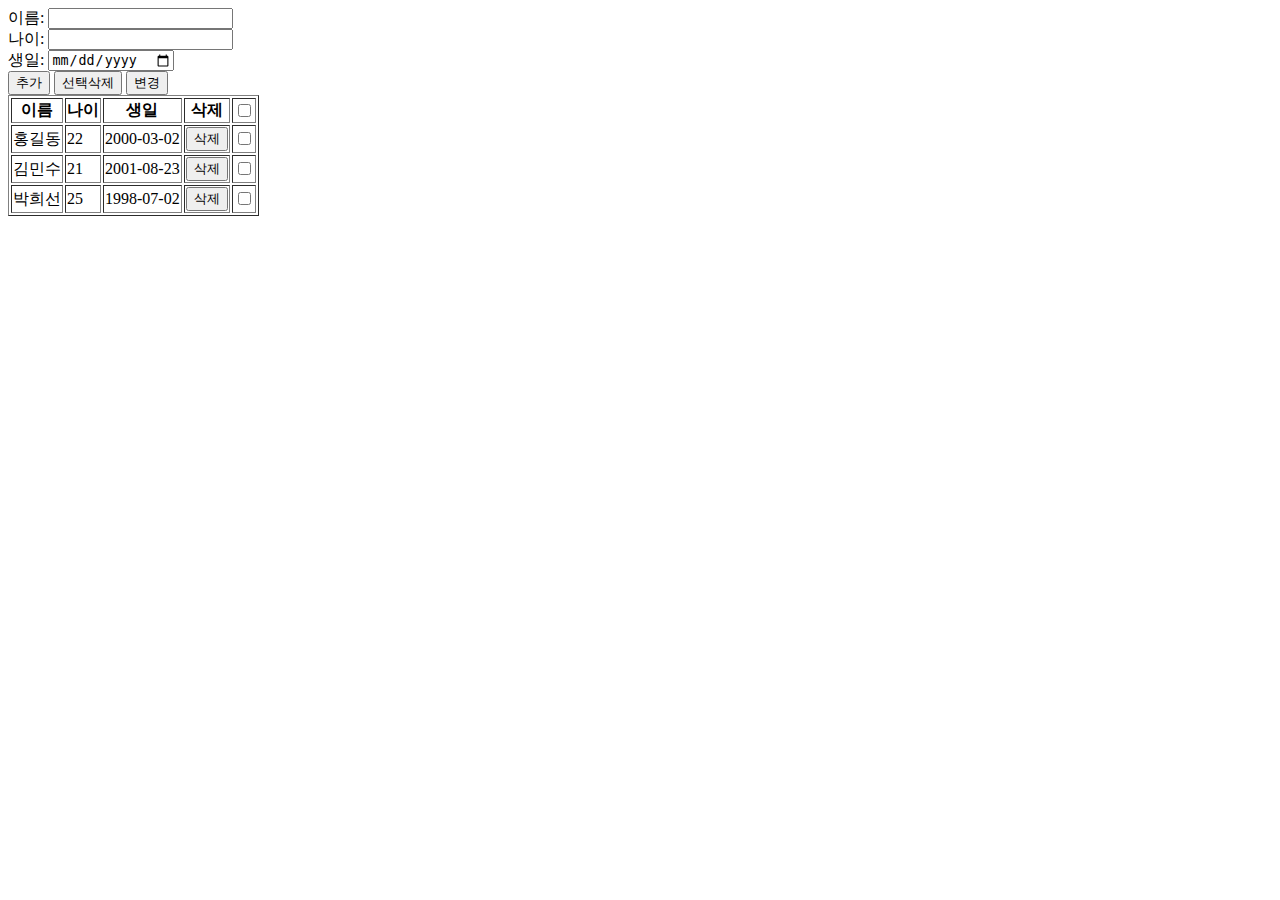
<file: index.html>
<!DOCTYPE html>
<html lang="en">

<head>
    <meta charset="UTF-8">
    <meta http-equiv="X-UA-Compatible" content="IE=edge">
    <meta name="viewport" content="width=device-width, initial-scale=1.0">
    <title>메인페이지</title>
    <link rel="stylesheet" href="css/cust_style.css">
    <script src="js/dom3.js"></script>
</head>

<style>
    /* table:nth-child(2) td {
        display: inline-block;
        text-align: center;
        width: 30px;
    }
    table:nth-child(3) th,
    table:nth-child(3) td {
        display: inline-block;
        text-align: center;
        width: 100px;
        margin: 3px;
        border: 1px solid black;
    }

    tr:nth-of-type(2n) {
        background-color: yellow;
    }
    tr:nth-of-type(2n+1) {
        background-color: pink;
    } */

    table:nth-child(3) td {
        text-align: center;
        width: 20px;
    }

</style>

<body>
    <!-- <table>
        <tr>
            <td>Apple</td>
        </tr>
        <tr>
            <td>Banana</td>
        </tr>
        <tr>
            <td>Cherry</td>
        </tr>
    </table> -->
    이름: <input type="text" name="name" id="name"><br>
    나이: <input type="number" name="age" id="age"><br>
    생일: <input type="date" name="birth" id="birth"><br>
    <button id="btn">추가</button>
    <button id="delBtn">선택삭제</button>
    <button id="modBtn">변경</button>

    <div class="show">
        <table id="list"></table> <!-- ul#list : list 값을 가진 ul -->
        <!-- <thead><tr><th>이름</th><th>나이</th><th>생일</th></tr></thead> -->
    </div>
    <!-- <script src="js/dom2.js"></script> -->
</body>

</html>
</file>
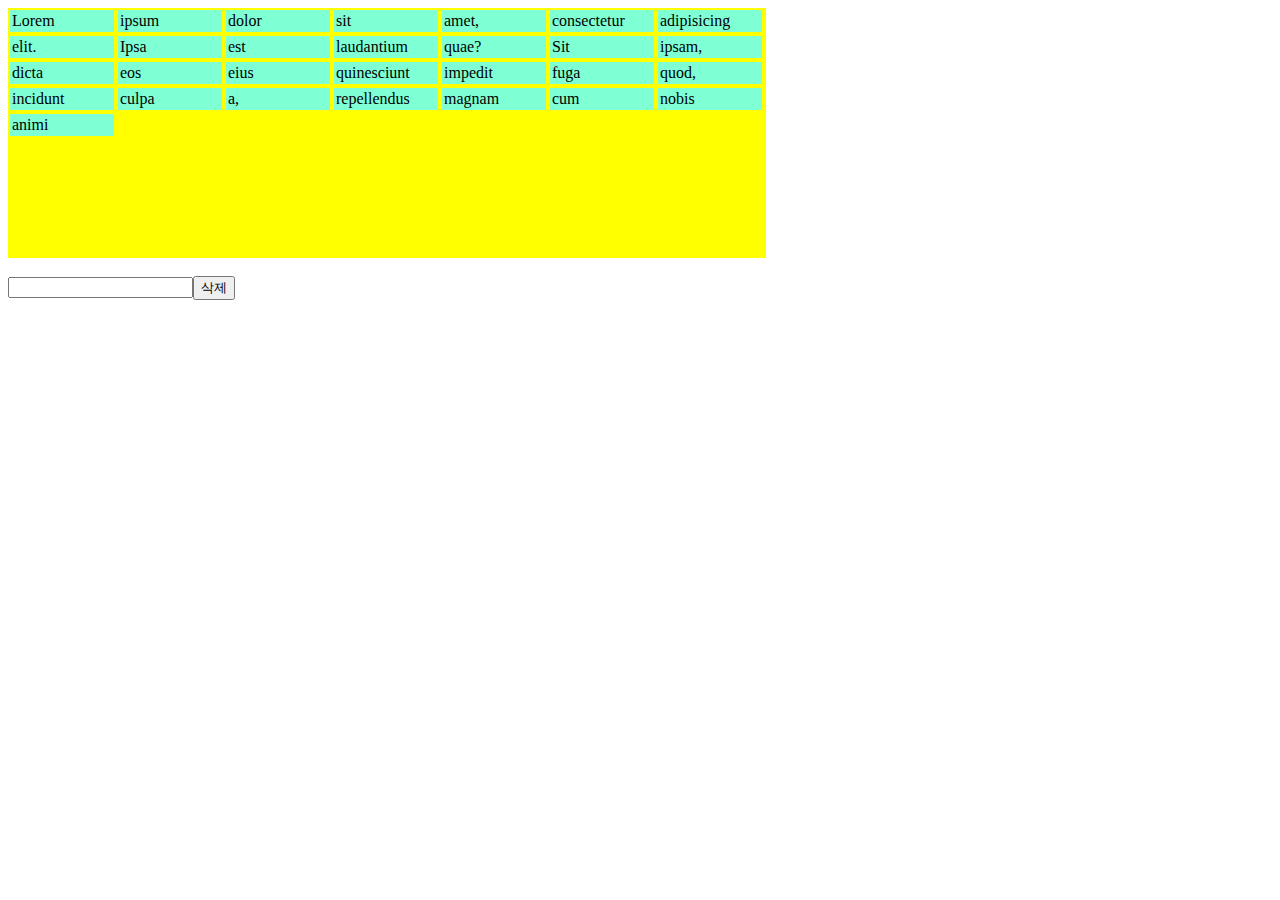
<file: dom.html>
<!DOCTYPE html>
<html lang="en">

<head>
    <meta charset="UTF-8">
    <meta http-equiv="X-UA-Compatible" content="IE=edge">
    <meta name="viewport" content="width=device-width, initial-scale=1.0">
    <title>dom.html</title>
    <style>
        div {
            width: 60%;
            height: 250px;
            background-color: yellow;
        }
        span {
            display: inline-block;
            width: 100px;
            padding: 2px;
            background-color: aquamarine;
            margin: 2px;
        }
    </style>
</head>

<body>
    <div id="show">

    </div>
    <br>
    <input type="text" id="write" value=""><button id="btn">삭제</button>

    <script>
        let words =
        'Lorem ipsum dolor sit amet, consectetur adipisicing elit. Ipsa est laudantium quae? Sit ipsam, dicta eos eius quinesciunt impedit fuga quod, incidunt culpa a, repellendus magnam cum nobis animi';
        let wordAry = words.split(' '); // <span>Lorem</span> 

    let show = document.getElementById('show');
    for (let word of wordAry) {
        let span = document.createElement('span');
        span.innerText = word;
        show.append(span);
    }
    
    // 버튼클릭 이벤트 등록해서...사용자가 입력한 값이랑 같은 span 찾아서 display = 'none'
    // document.querySelector('span').style.display = 'none';
    // code here...
    document.getElementById('write').addEventListener('change', function() { // getElementById랑 querySelector 비슷한데 다름
    let userInput = document.querySelector('#write').value; // 사용자의 입력값
    let spans = document.querySelectorAll('span'); // 화면의 span 전체 선택
    for (let span of spans) {
    if (span.innerText == userInput) {
    span.style.display = 'none';
    }
    document.querySelector('#write').value = '';
    }
    });
    </script>
    
</body>
</html>
</file>
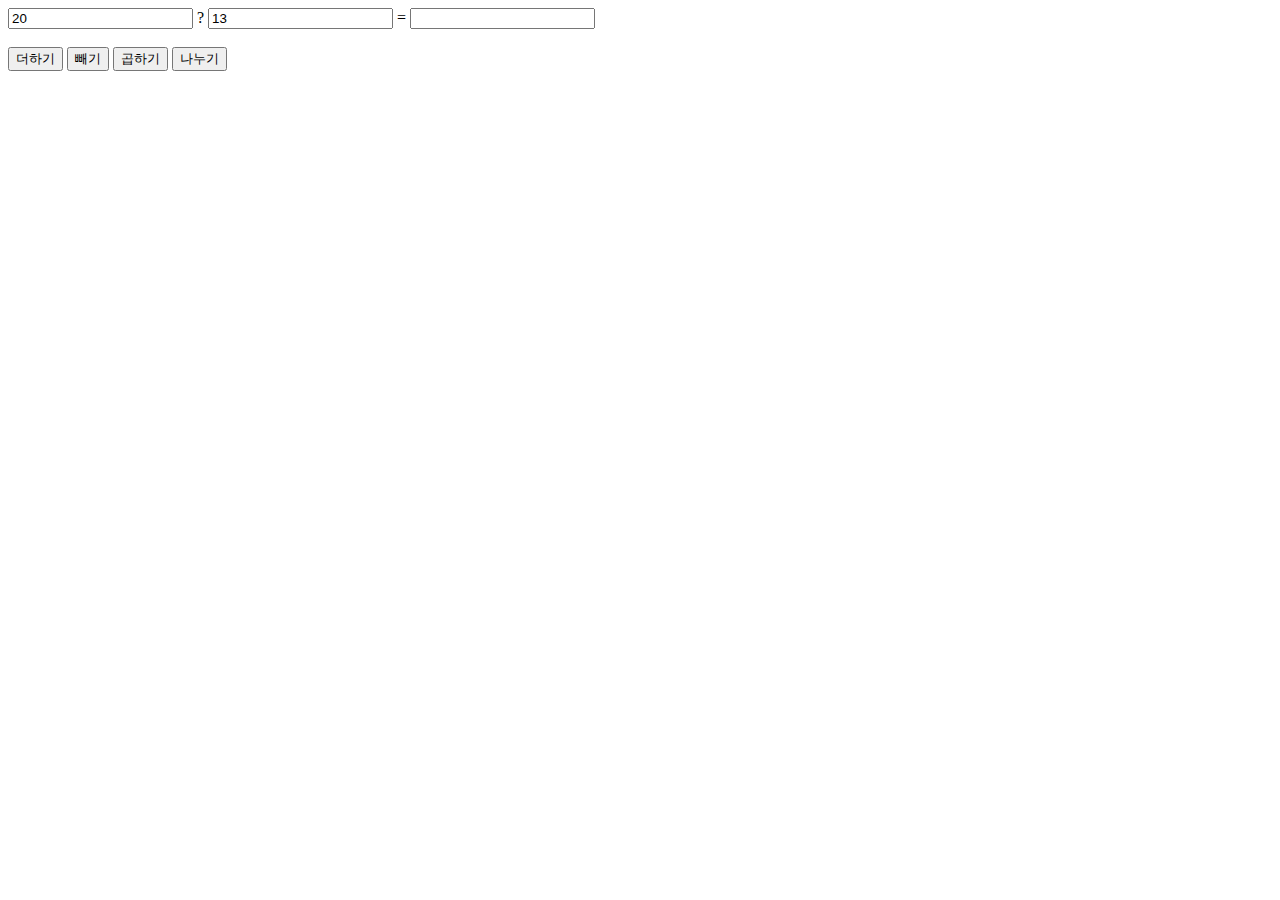
<file: js/em1.html>
<!DOCTYPE html>
<html lang="en">
<head>
    <meta charset="UTF-8">
    <meta http-equiv="X-UA-Compatible" content="IE=edge">
    <meta name="viewport" content="width=device-width, initial-scale=1.0">
    <title>Document</title>
</head>
<body>

    <input type="number" name="first" id="first" value="20"> ?
    <input type="number" name="last" id="last" value="13"> = 
    <input type="number" name="result" id="result">
    <br><br>
    <button id="add">더하기</button>
    <button id="diff">빼기</button>
    <button id="multi">곱하기</button>
    <button id="div">나누기</button>
    
    <script>
        // 기능 
        // document.getElementById('add').addEventListener('click', addFunc);
        // document.getElementById('diff').addEventListener('click', difFunc);
        // document.getElementById('multi').addEventListener('click', mulFunc);
        // document.getElementById('div').addEventListener('click', divFunc);

        let first = document.getElementById('first').value;
        let last = document.getElementById('last').value;

        document.getElementById('add').addEventListener('click',
        function () {
            let result = parseInt(first) + parseInt(last);
            console.log(result);
            document.querySelector('#result').value = result;
        });

        document.getElementById('diff').addEventListener('click',
        function () {
            let result = parseInt(first) - parseInt(last);
            console.log(result);
            document.querySelector('#result').value = result;
        });

        document.getElementById('multi').addEventListener('click',
        function () {
            let result = parseInt(first) * parseInt(last);
            console.log(result);
            document.querySelector('#result').value = result;
        });

        document.getElementById('div').addEventListener('click',
        function () {
            let result = parseInt(first) % parseInt(last);
            console.log(result);
            document.querySelector('#result').value = result;
        });

    </script>
</body>
</html>
</file>
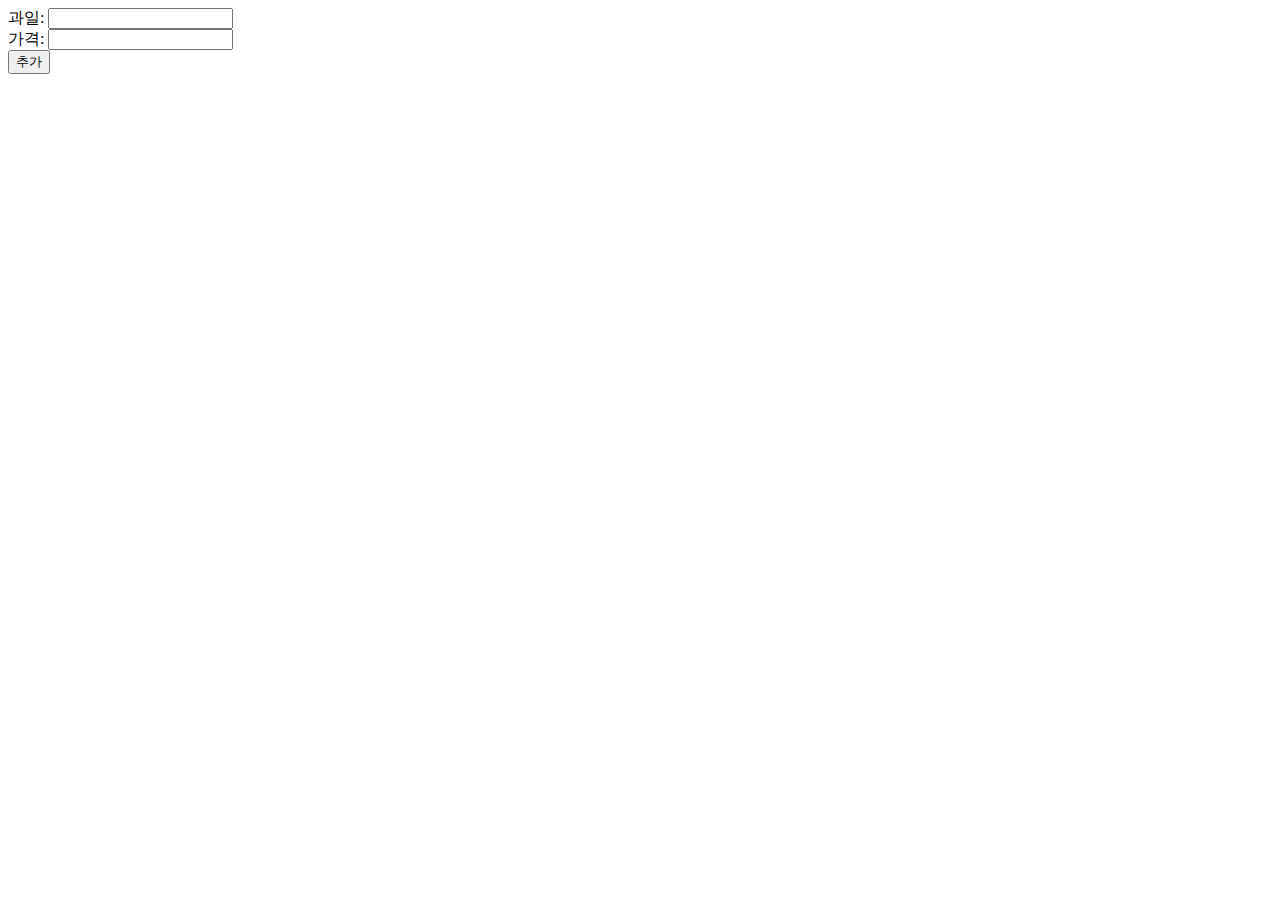
<file: js/em2.html>
<!DOCTYPE html>
<html lang="en">
<head>
    <meta charset="UTF-8">
    <meta http-equiv="X-UA-Compatible" content="IE=edge">
    <meta name="viewport" content="width=device-width, initial-scale=1.0">
    <title>Document</title>
</head>
<body>
    <form action="index.html">
        과일: <input type="text" name="fruit" id="fruit"><br>
        가격: <input type="number" name="price" id="price"><br>
        <!-- <input type="sumbit" id="add" value="add"> -->
        <button type="button" id="addBtn">추가</button>
    </form>
    <br>
    <ul id="list">
    </ul>

    <script>
        let ul = document.createElement('ul');
        let li = document.createElement('li');

        document.getElementById('addBtn').addEventListener('click', function () {
            let fruit = document.getElementById('fruit').value;
            let price = document.getElementById('price').value;
            // console.log(fruit);
            // console.log(price);
            let li = document.createElement('li');
            li = document.createElement(fruit);
            document.write('li');
            let result = document.createTextNode
            
            
            // ul.appendChild(li);
            // console.log(li)

        }
            
        )
        
    </script>

</body>
</html>
</file>
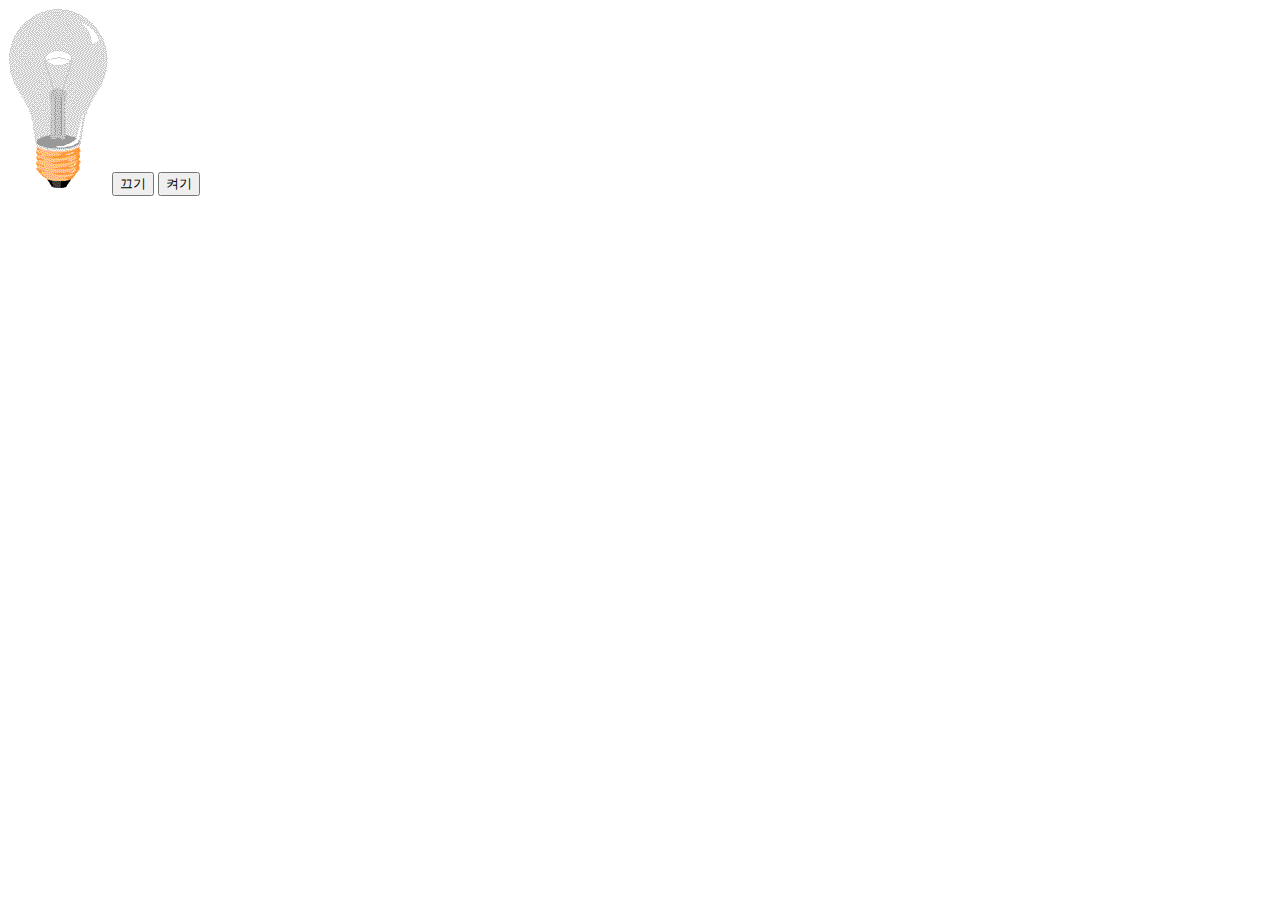
<file: js/em3.html>
<!DOCTYPE html>
<html lang="en">
<head>
    <meta charset="UTF-8">
    <meta http-equiv="X-UA-Compatible" content="IE=edge">
    <meta name="viewport" content="width=device-width, initial-scale=1.0">
    <title>Document</title>
</head>
<body>
    <img id="light" src="/img/off.gif" data="hello">
    <button id="turnoff">끄기</button>
    <button id="turnon">켜기</button>

    <script>
        document.getElementById('turnoff').addEventListener('click', function(){
            document.getElementById('light').setAttribute('src', "/img/off.gif") // 이미지 변경하는 ~
        });
        document.getElementById('turnon').addEventListener('click', function(){
            document.getElementById('light').setAttribute('src', "/img/on.gif")
        });
    </script>

</body>
</html>
</file>
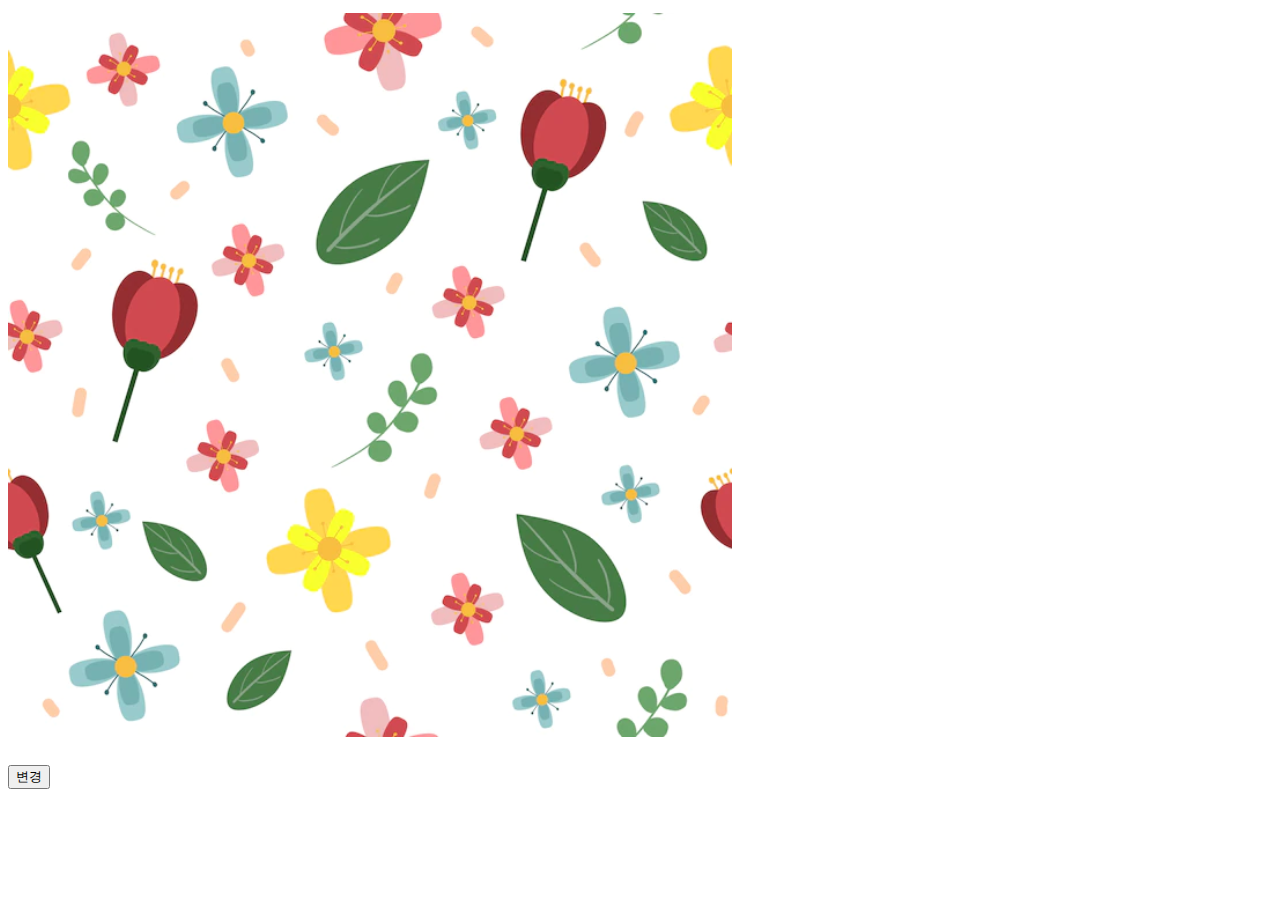
<file: js/em4.html>
<!DOCTYPE html>
<html lang="en">
<head>
    <meta charset="UTF-8">
    <meta http-equiv="X-UA-Compatible" content="IE=edge">
    <meta name="viewport" content="width=device-width, initial-scale=1.0">
    <title>Document</title>
</head>
<body>
    <img id="flower" src="/img/img1.PNG">
    <p><button id="next">변경</button></p> 
    
    <script>
        let num = 1;
        document.getElementById('next').addEventListener('click', function() {
            num = num+1;
            if (num == 6) {
                num = 1;
            }
            console.log(num);
            document.getElementById('flower').setAttribute('src', '/img/img' + num + '.PNG');
        })
    </script>
</body>
</html>
</file>
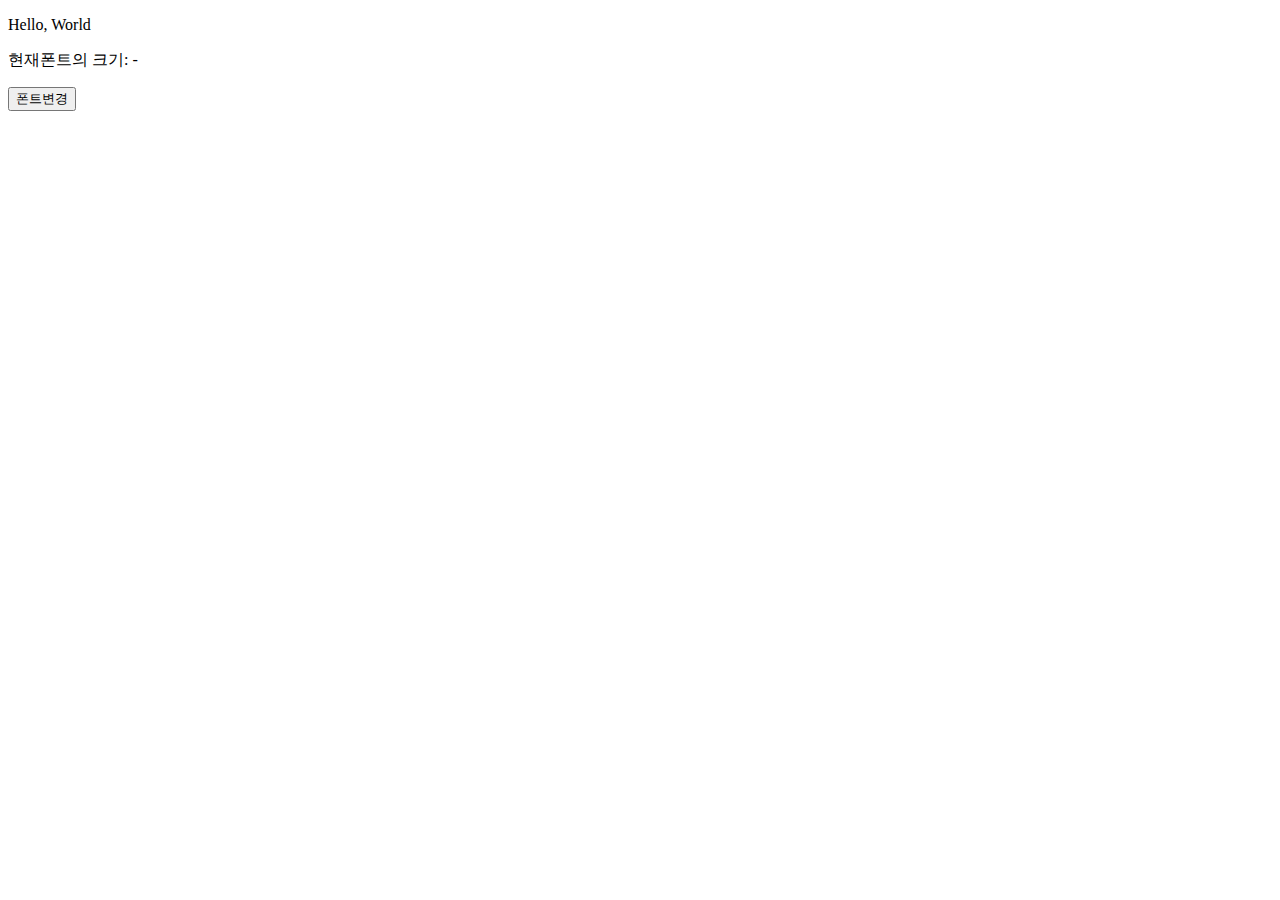
<file: js/em5.html>
<!DOCTYPE html>
<html lang="en">
<head>
    <meta charset="UTF-8">
    <meta http-equiv="X-UA-Compatible" content="IE=edge">
    <meta name="viewport" content="width=device-width, initial-scale=1.0">
    <title>Document</title>
</head>
<body>
    <div id="show">
        <p>Hello, World</p>
    </div>
    <p>현재폰트의 크기: -</p>
    <button id="growFont">폰트변경</button>

    <script>
        document.getElementById('growFont').addEventListener('click', growFunc); // id 값이면 바로 선언해도 됨
        function growFunc() {
            let fontSize = document.createElement('font-Size')
        }

    </script>

</body>
</html>
</file>
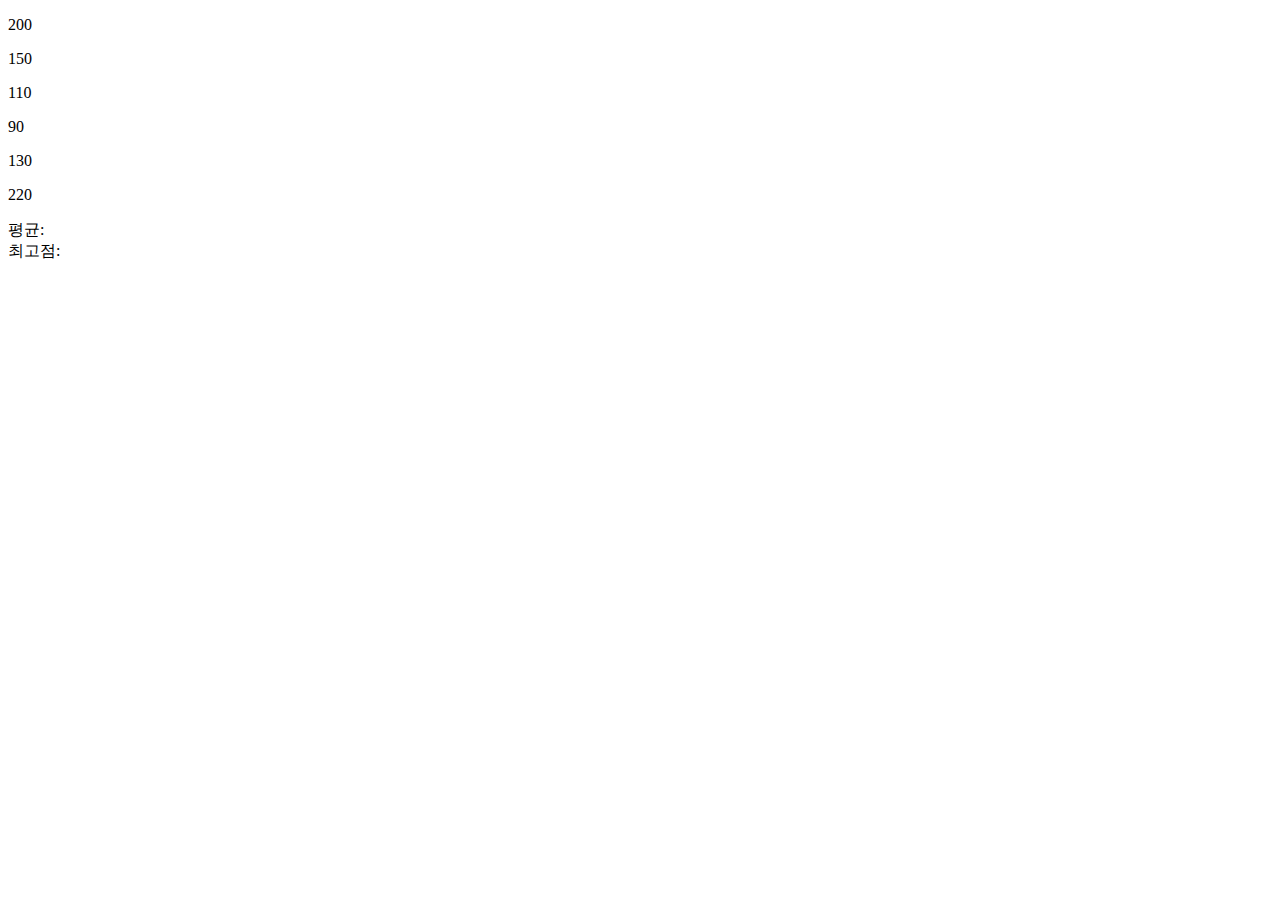
<file: js/em6.html>
<!DOCTYPE html>
<html lang="en">
<head>
    <meta charset="UTF-8">
    <meta http-equiv="X-UA-Compatible" content="IE=edge">
    <meta name="viewport" content="width=device-width, initial-scale=1.0">
    <title>Document</title>
</head>
<body>
    <div id="list">
        <p>200</p>
        <p>150</p>
        <p>110</p>
        <p>90</p>
        <p>130</p>
        <p>220</p>
    </div>

    <div id="result">평균: </div>
    <div id="result">최고점: </div>

    <script>
        let all = document.querySelectorAll('#list>p');

        for (let item of all) {
            console.log(item.childNodes[0])
        }

    </script>
</body>
</html>

<!-- 반복문.루핑/ -->
</file>
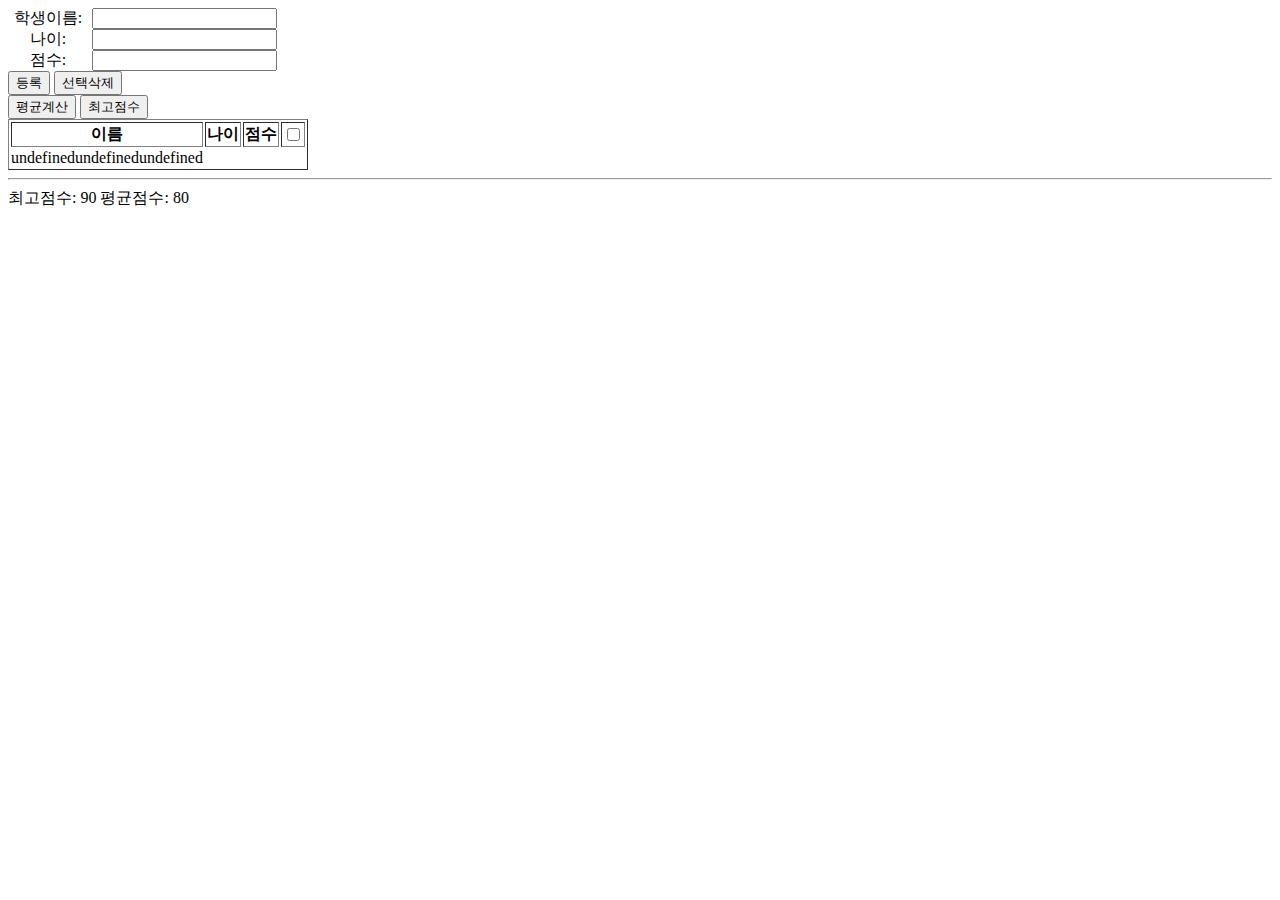
<file: js/exam.html>
<!DOCTYPE html>
<html lang="en">

<head>
    <meta charset="UTF-8">
    <meta http-equiv="X-UA-Compatible" content="IE=edge">
    <meta name="viewport" content="width=device-width, initial-scale=1.0">
    <title>자바스크립트 프레임워크 개발자 양성과정</title>
    <style>
        label {
            display: inline-block;
            width: 80px;
            text-align: center;
        }
    </style>
</head>

<body>

    <header>
        <div class="disp">
            <label>학생이름:</label> <input type="text" name="name" id="name"><br>
            <label>나이:</label> <input type="text" name="age" id="age"><br>
            <label>점수:</label> <input type="text" name="score" id="score"><br>
        </div>

        <div class="fnc">
            <button id="addBtn">등록</button>
            <button id="delBtn">선택삭제</button>
        </div>

        <div class="cal">
            <button id="avgBtn">평균계산</button>
            <button id="maxBtn">최고점수</button>
        </div>

    </header>

    <main>
        <table id="result" border="1">
            <thead>
                <tr>
                    <th>이름</th>
                    <th>나이</th>
                    <th>점수</th>
                    <th><input type="checkbox"></th>
                </tr>
            </thead>
            <tbody id="list">
                <!-- 기능 구현한 결과화면.. -->
                <!-- <tr>
                    <td>황은수</td>
                    <td>20</td>
                    <td>70</td>
                    <td><input type="checkbox"></td>
                </tr>
                <tr>
                    <td>김이서</td>
                    <td>21</td>
                    <td>80</td>
                    <td><input type="checkbox"></td>
                </tr>
                <tr>
                    <td>박민수</td>
                    <td>25</td>
                    <td>90</td>
                    <td><input type="checkbox"></td>
                </tr> -->
            </tbody>
        </table>
        <hr>

        <div id="calculate">
            <span id="max">최고점수: 90</span>
            <span id="avg">평균점수: 80</span>
        </div>
    </main>

    <script>
        let students = [{
            name: "황은수",
            age: 20,
            score: 70
        }, {
            name: "김이서",
            age: 21,
            score: 80
        }, {
            name: "박민수",
            age: 25,
            score: 90
        }]

        let table = document.getElementById('result');
        let tbody = document.getElementById('list');
        table.append(makeTr());
        
        function makeTr() {
            let tr = document.createElement('tr');
            for (let student of students) {
                let tr = makeRow(student);
                tbody.append(tr);
            }
        return tbody;
        }


        function makeRow(student={}) { 
            
            for (let prop in student) { 
                let tr = document.createElement('tr');
                let td = document.createElement('td');
                let txt = document.createTextNode(student[prop]);
                td.append(txt);
                tr.append(td);
            }
        }
    
    

        // 기능
        // document.getElementById('addBtn').addEventListener('click', addFunc); // Id값으로 요소를 가져오겠다. addEventListener(이벤트타입, 실행함수)
        // document.getElementById('delBtn').addEventListener('click', delFnc);
        // document.getElementById('avgBtn').addEventListener('click', avgFnc);
        // document.getElementById('maxBtn').addEventListener('click', maxFnc);


        // function addFunc() {

        // }


    </script>

</body>

</html>
</file>
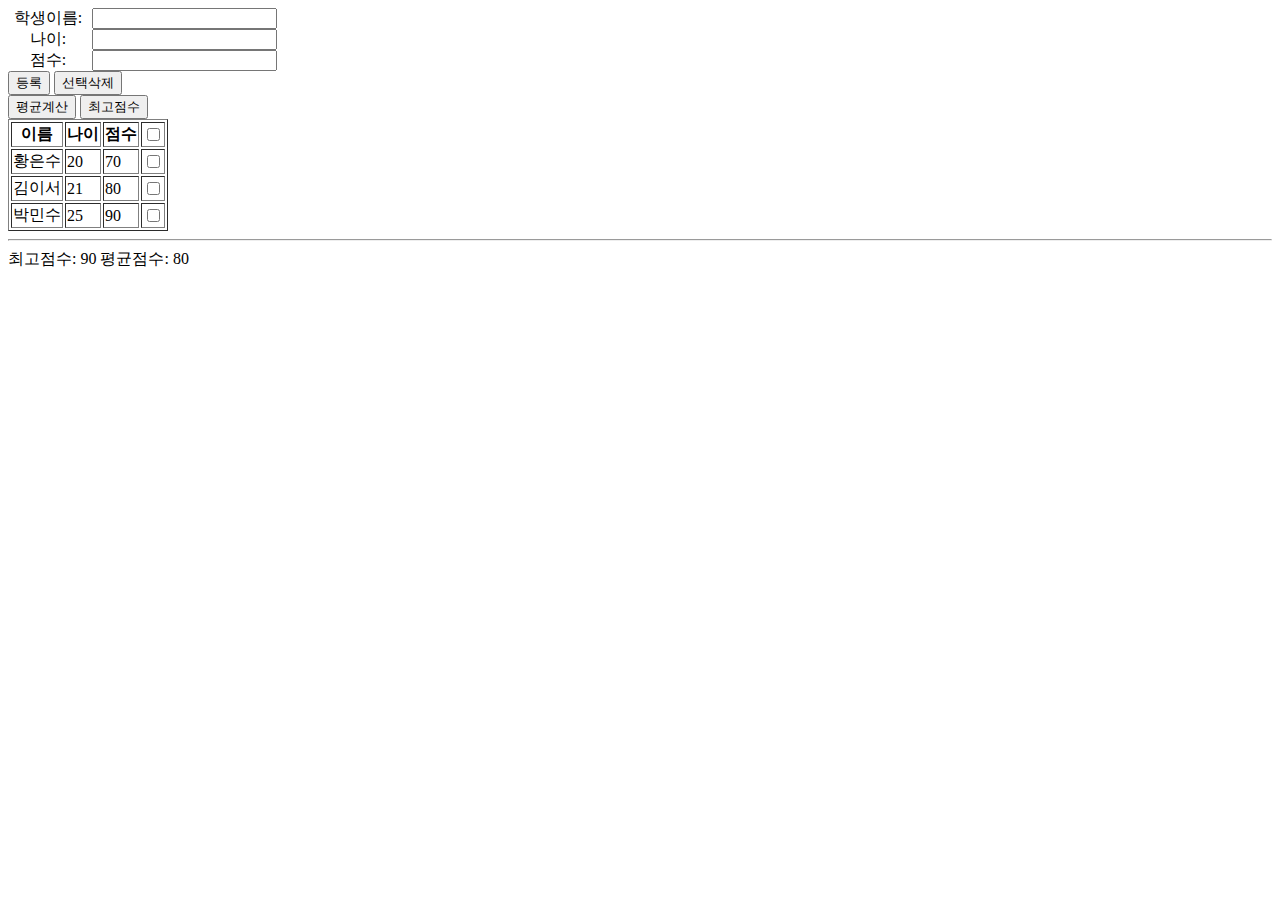
<file: js/exam1.html>
<!DOCTYPE html>
<html lang="en">

<head>
    <meta charset="UTF-8">
    <meta http-equiv="X-UA-Compatible" content="IE=edge">
    <meta name="viewport" content="width=device-width, initial-scale=1.0">
    <title>자바스크립트 프레임워크 개발자 양성과정</title>
    <style>
        label {
            display: inline-block;
            width: 80px;
            text-align: center;
        }
    </style>
</head>

<body>

    <header>
        <div class="disp">
            <label>학생이름:</label> <input type="text" name="name" id="name"><br>
            <label>나이:</label> <input type="text" name="name" id="name"><br>
            <label>점수:</label> <input type="text" name="name" id="name"><br>
        </div>

        <div class="fnc">
            <button id="addBtn">등록</button>
            <button id="addBtn">선택삭제</button>
        </div>

        <div class="cal">
            <button id="avgBtn">평균계산</button>
            <button id="maxBtn">최고점수</button>
        </div>

    </header>

    <main>
        <table id="result" border="1">
            <thead>
                <tr>
                    <th>이름</th>
                    <th>나이</th>
                    <th>점수</th>
                    <th><input type="checkbox"></th>
                </tr>
            </thead>
            <tbody id="list">
                <!-- 기능 구현한 결과화면.. -->
                <tr>
                    <td>황은수</td>
                    <td>20</td>
                    <td>70</td>
                    <td><input type="checkbox"></td>
                </tr>
                <tr>
                    <td>김이서</td>
                    <td>21</td>
                    <td>80</td>
                    <td><input type="checkbox"></td>
                </tr>
                <tr>
                    <td>박민수</td>
                    <td>25</td>
                    <td>90</td>
                    <td><input type="checkbox"></td>
                </tr>
            </tbody>
        </table>
        <hr>

        <div id="calculate">
            <span id="max">최고점수: 90</span>
            <span id="max">평균점수: 80</span>
        </div>
    </main>

    <script>
        let students = [{
            name: "황은수",
            age: 20,
            score: 70
        }, {
            name: "김이서",
            age: 21,
            score: 80
        }, {
            name: "박민수",
            age: 25,
            score: 90
        }]
    </script>

</body>

</html>
</file>
<file: css/cust_style.css>
#show {
    height: 200px;
    background-color: yellow;
}

#show>p:nth-of-type(2) {
    color: red;
}
</file>
